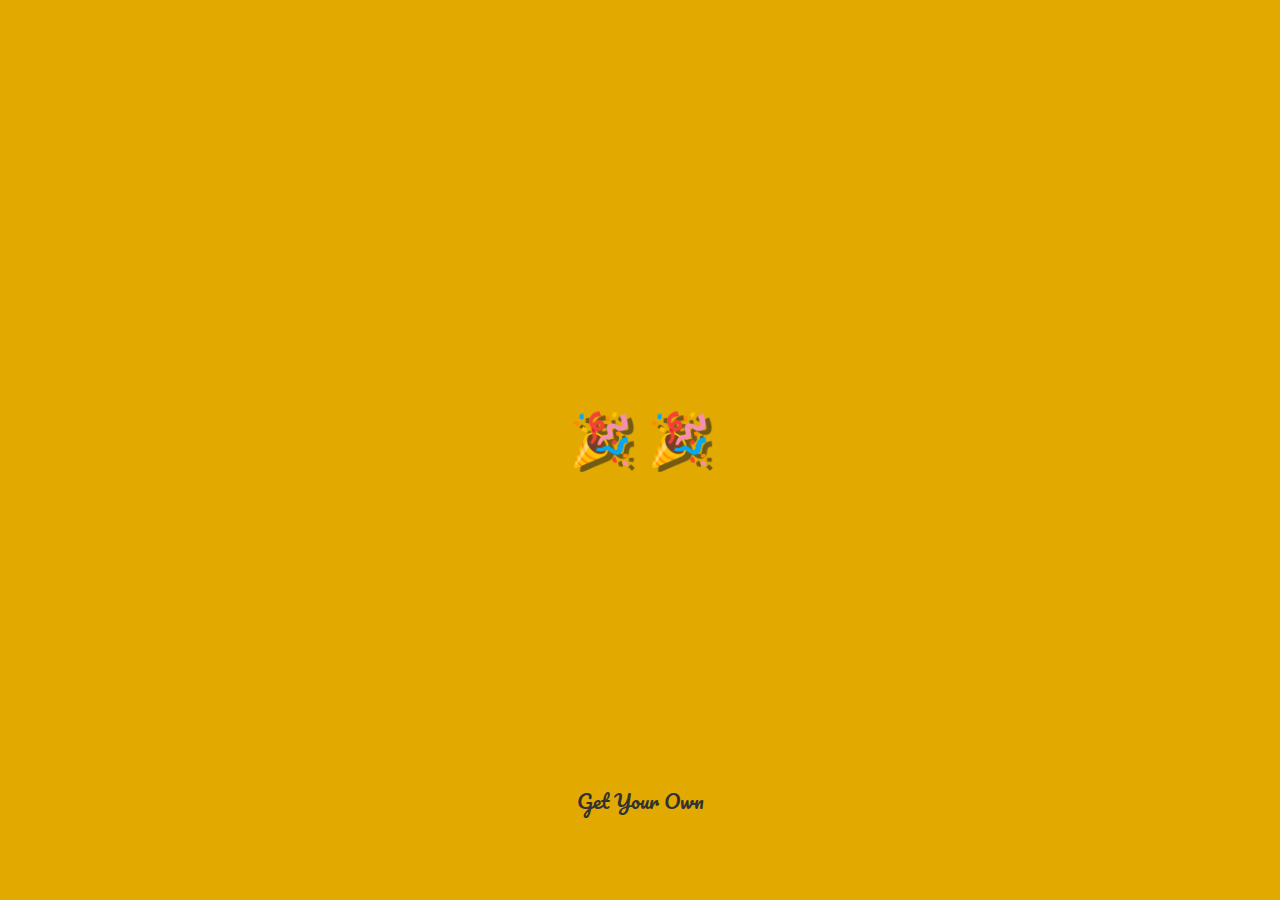
<file: index.html>
<!DOCTYPE html>
<html lang="en">

<head>
    <meta charset="UTF-8">
    <meta http-equiv="X-UA-Compatible" content="IE=edge">
    <meta name="viewport" content="width=device-width, initial-scale=1.0">
    <title>Congrtulations</title>
    <link rel="stylesheet" href="./style.css">
</head>

<body>

    <div class="firework-1"></div>
    <div class="firework-2"></div>
    <div class="firework-3"></div>
    <div class="firework-4"></div>
    <div class="firework-5"></div>
    <div class="firework-6"></div>
    <div class="firework-7"></div>
    <div class="firework-8"></div>
    <div class="firework-9"></div>
    <div class="firework-10"></div>
    <div class="firework-11"></div>
    <div class="firework-12"></div>
    <div class="firework-13"></div>
    <div class="firework-14"></div>
    <div class="firework-15"></div>
    <h2 class="h6"></h2>
    <h1 class="h5"></h1>
    <a href="get-your-own.html" class="text-primary">Get Your Own</a>
    <script src="https://code.jquery.com/jquery-3.5.1.slim.min.js"></script>
    <script>
        var userName = window.location.hash;
        var occasion = window.location.search;
        $('h1').text(' 🎉' + userName.replace(/[_\W]+/g, " ") + ' 🎉');
        $('h2').text(occasion.replace(/[_\W]+/g, " "));
    </script>
</body>

</html>
</file>
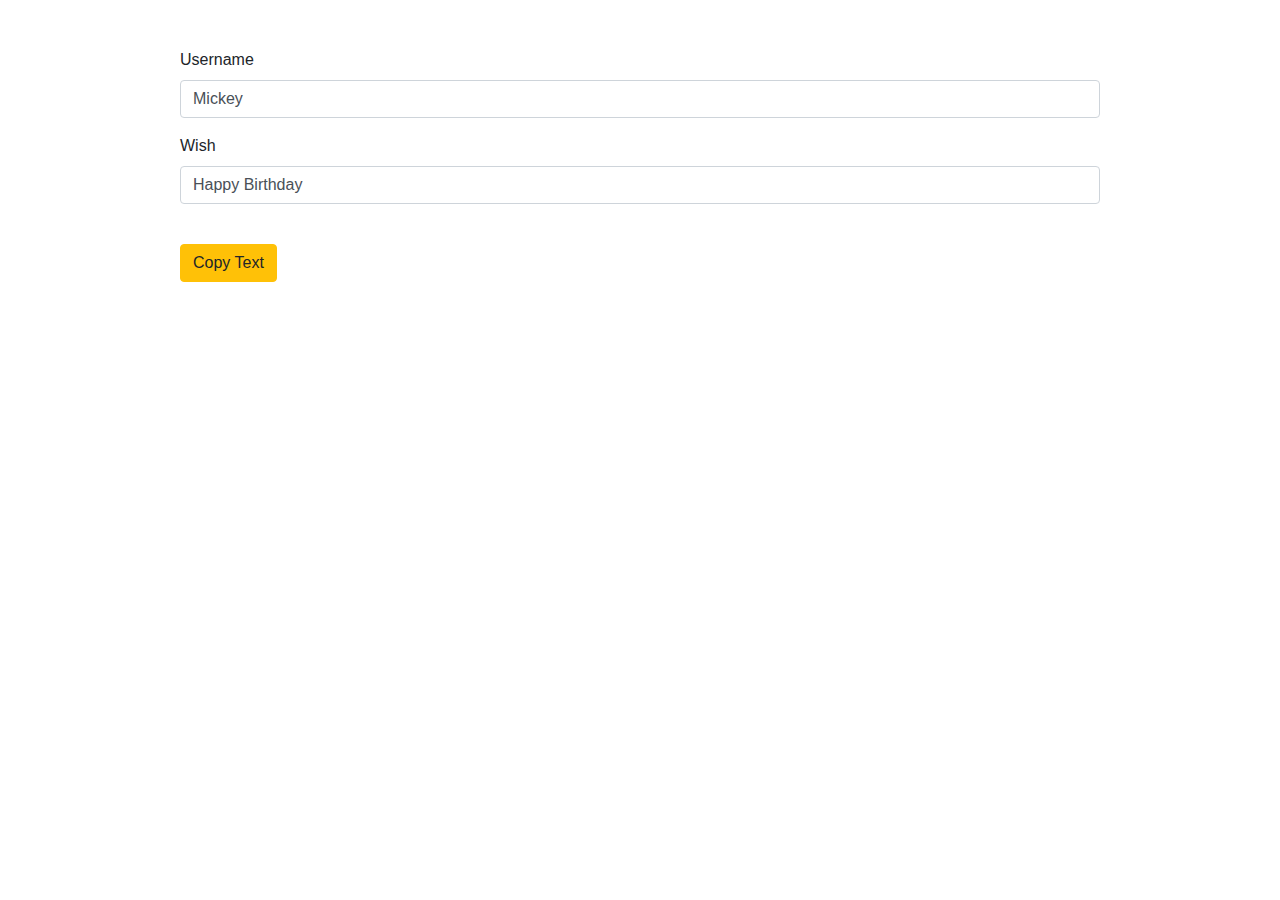
<file: get-your-own.html>
<!DOCTYPE html>
<html lang="en">

<head>
    <meta charset="UTF-8">
    <meta http-equiv="X-UA-Compatible" content="IE=edge">
    <meta name="viewport" content="width=device-width, initial-scale=1.0">
    <title>Congrtulations</title>
    <link rel="stylesheet" href="https://cdn.jsdelivr.net/npm/bootstrap@4.6.1/dist/css/bootstrap.min.css">
    <link rel="stylesheet" href="https://cdnjs.cloudflare.com/ajax/libs/font-awesome/4.7.0/css/font-awesome.min.css">
    <!-- <link rel="stylesheet" href="./style.css"> -->
</head>

<body>
    <div class="container py-5">
        <div class="row justify-content-center">
            <div class="col-10">
                <div class="row">
                    <div class="col-12">
                        <div class="form-group">
                            <label for="name">Username</label>
                            <input type="text" class="form-control username" placeholder="Enter Username" value="Mickey">
                        </div>
                    </div>
                    <div class="col-12">
                        <div class="form-group">
                            <label for="name">Wish</label>
                            <input type="text" class="form-control occasion" placeholder="Enter Wish" value="Happy Birthday">
                        </div>
                    </div>
                </div>
                <div class="row mt-4">
                    <div class="col-12 ">
                        <div class="input-group mb-3 d-none">
                            <input type="text" class="form-control" id="copyField" value="https://dheerajarora1997.github.io/celebrations/" readonly>
                            <div class="input-group-append">
                                <span class="input-group-text" id="basic-addon2" onclick="copyButton()">
                                    <i class="fa fa-clipboard" aria-hidden="true"></i>
                                </span>
                            </div>
                        </div>
                        <button class="btn btn-warning" onclick="copyButton()">Copy Text</button>
                    </div>
                </div>
            </div>
        </div>
    </div>
    <script src="https://code.jquery.com/jquery-3.5.1.slim.min.js"></script>
    <script src="https://cdn.jsdelivr.net/npm/popper.js@1.16.1/dist/umd/popper.min.js"></script>
    <script src="https://cdn.jsdelivr.net/npm/bootstrap@4.6.1/dist/js/bootstrap.min.js"></script>
    <script>
        function copyButton() {
            let usernameText = $('.username').val().split(' ').join('+');
            let occasionText = $('.occasion').val().split(' ').join('+');
            let copyText = document.getElementById("copyField");
            copyText.select();
            copyText.setSelectionRange(0, 99999);
            let copyTextValue = copyText.value + '?'+ occasionText + '#' + usernameText;
            navigator.clipboard.writeText(copyTextValue);
            window.open(copyTextValue, '_blank');
        }
    </script>
</body>

</html>
</file>
<file: style.css>
@import url("https://fonts.googleapis.com/css2?family=Pacifico&display=swap");

html {
    font-size: calc(100vmax / 1500 * 100);
}

body {
    font-family: "Pacifico", cursive;
    height: 90vh;
    background-color: #e2aa01;
    display: flex;
    justify-content: center;
    align-items: center;
    position: relative;
    flex-direction: column;
}

h1 {
    font-size: clamp(36px, 0.6rem, 100px);
    color: #fff;
    text-shadow: 6px 4px #735b13;
    text-transform: capitalize;
}

h2 {
    font-size: clamp(26px, 0.2rem, 100px);
    color: #fff;
    text-shadow: 6px 4px #735b13;
    text-transform: capitalize;
}

a {
    position: absolute;
    bottom: 0;
    font-size: 20px;
    text-decoration: none;
    color: #323232;
}

[class^=firework-] {
    position: absolute;
    width: 0.1rem;
    height: 0.1rem;
    border-radius: 50%;
}

.firework-1 {
    -webkit-animation: firework-md 1.2s both infinite;
    animation: firework-md 1.2s both infinite;
    -webkit-animation-delay: 1.1s;
    animation-delay: 1.1s;
    top: 45%;
    left: 40%;
}

.firework-2 {
    -webkit-animation: firework-lg 1.2s both infinite;
    animation: firework-lg 1.2s both infinite;
    -webkit-animation-delay: 0.5s;
    animation-delay: 0.5s;
    top: 40%;
    left: 90%;
}

.firework-3 {
    -webkit-animation: firework-lg 1.2s both infinite;
    animation: firework-lg 1.2s both infinite;
    -webkit-animation-delay: 1.1s;
    animation-delay: 1.1s;
    top: 15%;
    left: 70%;
}

.firework-4 {
    -webkit-animation: firework-md 1.2s both infinite;
    animation: firework-md 1.2s both infinite;
    -webkit-animation-delay: 1.2s;
    animation-delay: 1.2s;
    top: 45%;
    left: 70%;
}

.firework-5 {
    -webkit-animation: firework-lg 1.2s both infinite;
    animation: firework-lg 1.2s both infinite;
    -webkit-animation-delay: 0.9s;
    animation-delay: 0.9s;
    top: 80%;
    left: 45%;
}

.firework-6 {
    -webkit-animation: firework-lg 1.2s both infinite;
    animation: firework-lg 1.2s both infinite;
    -webkit-animation-delay: 1.2s;
    animation-delay: 1.2s;
    top: 40%;
    left: 80%;
}

.firework-7 {
    -webkit-animation: firework-lg 1.2s both infinite;
    animation: firework-lg 1.2s both infinite;
    -webkit-animation-delay: 1.4s;
    animation-delay: 1.4s;
    top: 20%;
    left: 75%;
}

.firework-8 {
    -webkit-animation: firework-md 1.2s both infinite;
    animation: firework-md 1.2s both infinite;
    -webkit-animation-delay: 0.9s;
    animation-delay: 0.9s;
    top: 35%;
    left: 50%;
}

.firework-9 {
    -webkit-animation: firework-sm 1.2s both infinite;
    animation: firework-sm 1.2s both infinite;
    -webkit-animation-delay: 1.2s;
    animation-delay: 1.2s;
    top: 80%;
    left: 60%;
}

.firework-10 {
    -webkit-animation: firework-md 1.2s both infinite;
    animation: firework-md 1.2s both infinite;
    -webkit-animation-delay: 0.9s;
    animation-delay: 0.9s;
    top: 40%;
    left: 75%;
}

.firework-11 {
    -webkit-animation: firework-md 1.2s both infinite;
    animation: firework-md 1.2s both infinite;
    -webkit-animation-delay: 1s;
    animation-delay: 1s;
    top: 35%;
    left: 20%;
}

.firework-12 {
    -webkit-animation: firework-sm 1.2s both infinite;
    animation: firework-sm 1.2s both infinite;
    -webkit-animation-delay: 1.1s;
    animation-delay: 1.1s;
    top: 60%;
    left: 70%;
}

.firework-13 {
    -webkit-animation: firework-sm 1.2s both infinite;
    animation: firework-sm 1.2s both infinite;
    -webkit-animation-delay: 0.1s;
    animation-delay: 0.1s;
    top: 20%;
    left: 25%;
}

.firework-14 {
    -webkit-animation: firework-md 1.2s both infinite;
    animation: firework-md 1.2s both infinite;
    -webkit-animation-delay: 0.3s;
    animation-delay: 0.3s;
    top: 60%;
    left: 80%;
}

.firework-15 {
    -webkit-animation: firework-lg 1.2s both infinite;
    animation: firework-lg 1.2s both infinite;
    -webkit-animation-delay: 1.4s;
    animation-delay: 1.4s;
    top: 60%;
    left: 75%;
}

@-webkit-keyframes firework-sm {

    0%,
    100% {
        opacity: 0;
    }

    10%,
    70% {
        opacity: 1;
    }

    100% {
        box-shadow: -0.5rem 0rem 0 #fff, 0.5rem 0rem 0 #fff, 0rem -0.5rem 0 #fff, 0rem 0.5rem 0 #fff, 0.35rem -0.35rem 0 #fff, 0.35rem 0.35rem 0 #fff, -0.35rem -0.35rem 0 #fff, -0.35rem 0.35rem 0 #fff;
    }
}

@keyframes firework-sm {

    0%,
    100% {
        opacity: 0;
    }

    10%,
    70% {
        opacity: 1;
    }

    100% {
        box-shadow: -0.5rem 0rem 0 #fff, 0.5rem 0rem 0 #fff, 0rem -0.5rem 0 #fff, 0rem 0.5rem 0 #fff, 0.35rem -0.35rem 0 #fff, 0.35rem 0.35rem 0 #fff, -0.35rem -0.35rem 0 #fff, -0.35rem 0.35rem 0 #fff;
    }
}

@-webkit-keyframes firework-md {

    0%,
    100% {
        opacity: 0;
    }

    10%,
    70% {
        opacity: 1;
    }

    100% {
        box-shadow: -0.7rem 0rem 0 #fff, 0.7rem 0rem 0 #fff, 0rem -0.7rem 0 #fff, 0rem 0.7rem 0 #fff, 0.49rem -0.49rem 0 #fff, 0.49rem 0.49rem 0 #fff, -0.49rem -0.49rem 0 #fff, -0.49rem 0.49rem 0 #fff;
    }
}

@keyframes firework-md {

    0%,
    100% {
        opacity: 0;
    }

    10%,
    70% {
        opacity: 1;
    }

    100% {
        box-shadow: -0.7rem 0rem 0 #fff, 0.7rem 0rem 0 #fff, 0rem -0.7rem 0 #fff, 0rem 0.7rem 0 #fff, 0.49rem -0.49rem 0 #fff, 0.49rem 0.49rem 0 #fff, -0.49rem -0.49rem 0 #fff, -0.49rem 0.49rem 0 #fff;
    }
}

@-webkit-keyframes firework-lg {

    0%,
    100% {
        opacity: 0;
    }

    10%,
    70% {
        opacity: 1;
    }

    100% {
        box-shadow: -0.9rem 0rem 0 #fff, 0.9rem 0rem 0 #fff, 0rem -0.9rem 0 #fff, 0rem 0.9rem 0 #fff, 0.63rem -0.63rem 0 #fff, 0.63rem 0.63rem 0 #fff, -0.63rem -0.63rem 0 #fff, -0.63rem 0.63rem 0 #fff;
    }
}

@keyframes firework-lg {

    0%,
    100% {
        opacity: 0;
    }

    10%,
    70% {
        opacity: 1;
    }

    100% {
        box-shadow: -0.9rem 0rem 0 #fff,
            0.9rem 0rem 0 #fff,
            0rem -0.9rem 0 #fff,
            0rem 0.9rem 0 #fff,
            0.63rem -0.63rem 0 #fff,
            0.63rem 0.63rem 0 #fff,
            -0.63rem -0.63rem 0 #fff,
            -0.63rem 0.63rem 0 #fff;
    }
}
</file>
